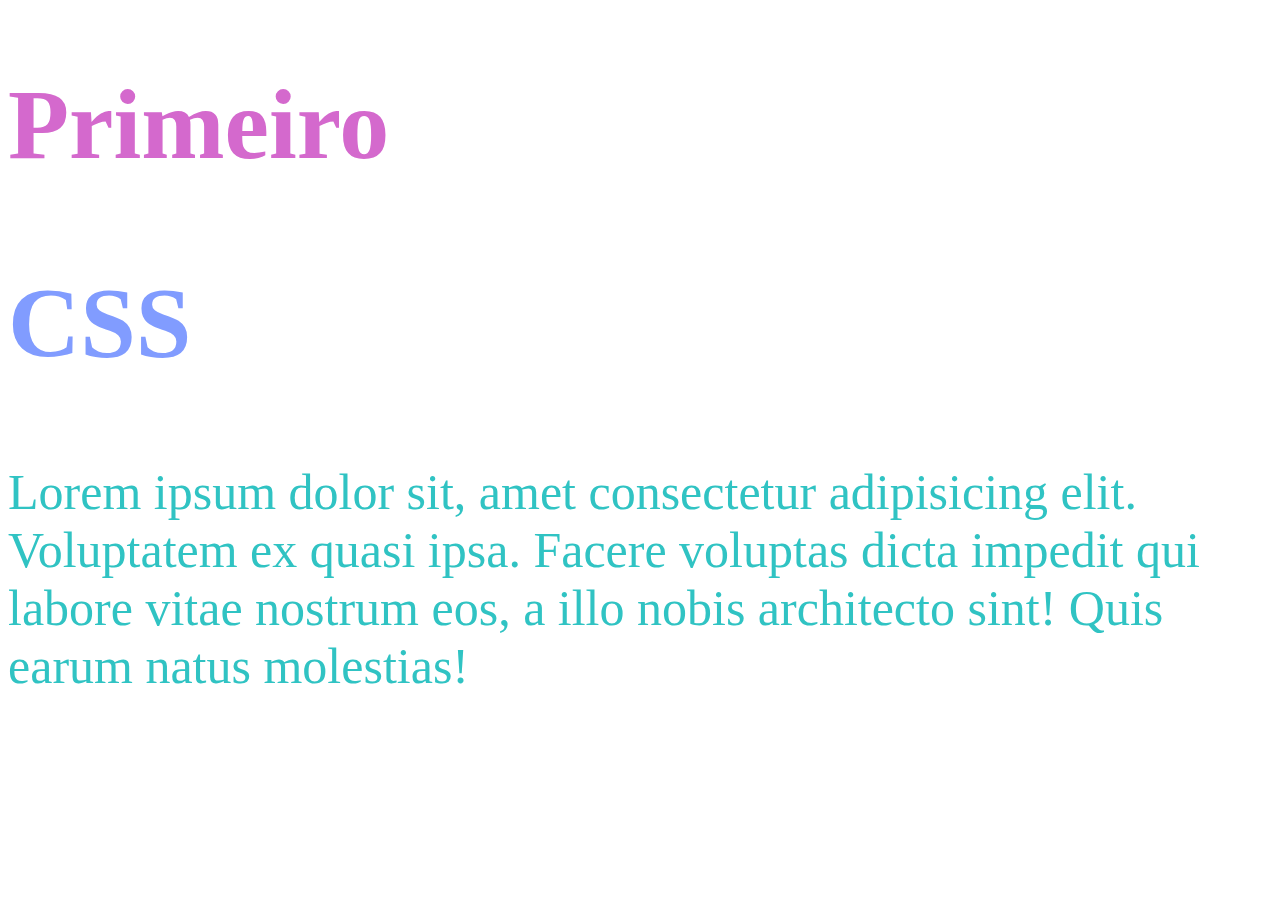
<file: ex01_AdicionarCSS/index.html>
<!DOCTYPE html>
<html lang="pt-BR">
<head>
    <meta charset="UTF-8">
    <meta name="viewport" content="width=device-width, initial-scale=1.0">
    <link rel="stylesheet" href="style.css">
    <title>Adicionando CSS</title>
</head>
<body>
    <h1>Primeiro</h1> 
    <h2>CSS</h2>
    <p>
        Lorem ipsum dolor sit, amet consectetur adipisicing elit. Voluptatem ex quasi ipsa. Facere voluptas dicta impedit qui labore vitae nostrum eos, a illo nobis architecto sint! Quis earum natus molestias!
    </p>
</body>
</html>
</file>
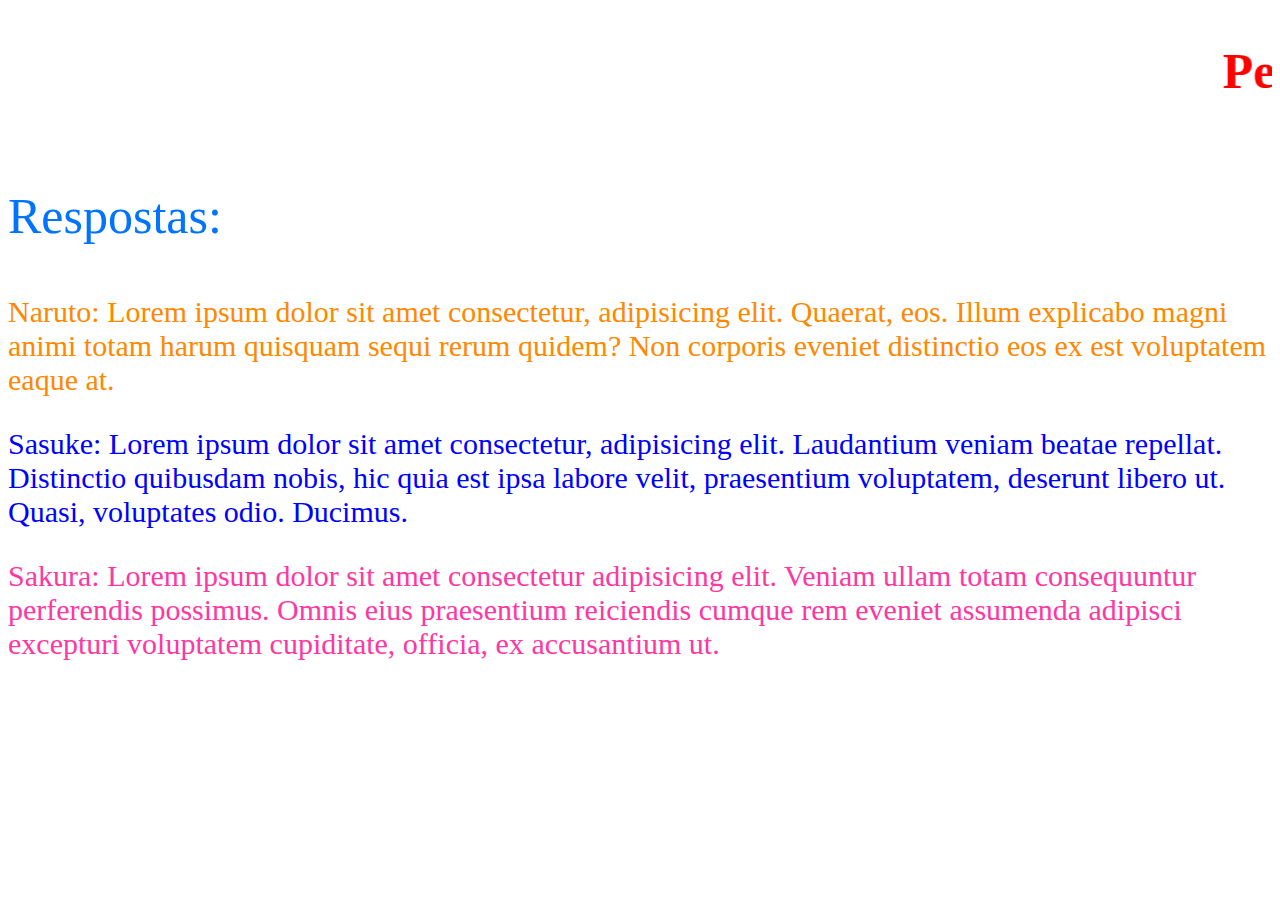
<file: ex02_AdicionarCSSInline/index.html>
<!DOCTYPE html>
<html lang="pt-BR">
<head>
    <meta charset="UTF-8">
    <meta name="viewport" content="width=device-width, initial-scale=1.0">
    <title>Adicionando CSS Inline</title>
</head>
<body>
    <marquee>
    <h1 style="color:rgb(255, 0, 0); font-size: 50px;">Pergunta: Comeria a fruta da burrice do <strong>One Piece?</strong></h1>
    </marquee>
    <p style="color: rgb(0, 115, 255); font-size: 50px;">Respostas:</p>
    <p style="color:rgb(255, 136, 0); font-size: 30px;"> <span>Naruto:</span>
         Lorem ipsum dolor sit amet consectetur, adipisicing elit. Quaerat, eos. Illum explicabo magni animi totam harum quisquam sequi rerum quidem? Non corporis eveniet distinctio eos ex est voluptatem eaque at.</p>
    <p style="color:blue; font-size:30px"> <span>Sasuke:</span> Lorem ipsum dolor sit amet consectetur, adipisicing elit. Laudantium veniam beatae repellat. Distinctio quibusdam nobis, hic quia est ipsa labore velit, praesentium voluptatem, deserunt libero ut. Quasi, voluptates odio. Ducimus.</p>
    <p style="color:rgb(255, 55, 162) ;font-size: 30px;"> <span>Sakura:</span> Lorem ipsum dolor sit amet consectetur adipisicing elit. Veniam ullam totam consequuntur perferendis possimus. Omnis eius praesentium reiciendis cumque rem eveniet assumenda adipisci excepturi voluptatem cupiditate, officia, ex accusantium ut.</p>
</body>
</html>
</file>
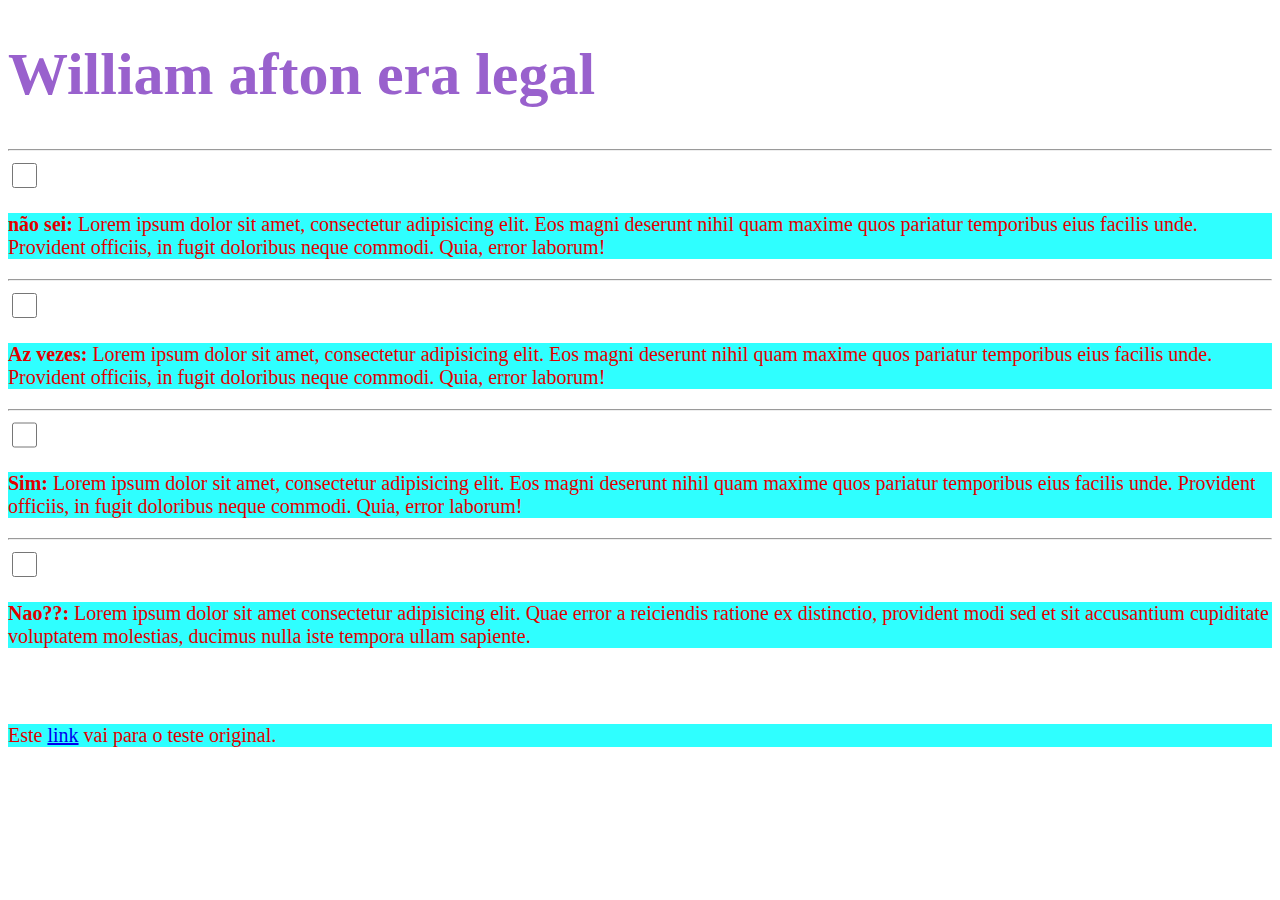
<file: ex03_AdicionarCSSInterno/index.html>
<!DOCTYPE html>
<html lang="pt-BR">
<head>
    <meta charset="UTF-8">
    <meta name="viewport" content="width=device-width, initial-scale=1.0">
    <title>Arquivo com CSS interno</title>
    <style>
        p{
            color:#e10000;
            font-size: 20px;
            background-color: rgb(47, 255, 255);
        }
        h1{
            color:rgb(153, 97, 205);
            font-size: 60px;
        }
        input{
            border: 0px;
            width: 2%;
            height: 2em;
        }
    </style>
</head>
<body>
    <h1>William afton era legal</h1>
    <hr>
    <input type="checkbox" name="termodeconsentimento" id="">
    <p><strong>não sei:</strong> Lorem ipsum dolor sit amet, consectetur adipisicing elit. Eos magni deserunt nihil quam maxime quos pariatur temporibus eius facilis unde. Provident officiis, in fugit doloribus neque commodi. Quia, error laborum!</p>
    <hr>
    <input type="checkbox" name="termodeconsentimento" id="">
    <p><strong>Az vezes:</strong> Lorem ipsum dolor sit amet, consectetur adipisicing elit. Eos magni deserunt nihil quam maxime quos pariatur temporibus eius facilis unde. Provident officiis, in fugit doloribus neque commodi. Quia, error laborum!</p>
    <hr>
    <input type="checkbox" name="termodeconsentimento" id="">
    <p> <strong>Sim:</strong> Lorem ipsum dolor sit amet, consectetur adipisicing elit. Eos magni deserunt nihil quam maxime quos pariatur temporibus eius facilis unde. Provident officiis, in fugit doloribus neque commodi. Quia, error laborum!</p>
    <hr>
    <input type="checkbox" name="termodeconsentimento" id="">
    <p><strong>Nao??:</strong> Lorem ipsum dolor sit amet consectetur adipisicing elit. Quae error a reiciendis ratione ex distinctio, provident modi sed et sit accusantium cupiditate voluptatem molestias, ducimus nulla iste tempora ullam sapiente.</p>
    <br>
    <br>
    <p>Este <a href="https://pt.quizur.com/trivia/voce-conhece-o-william-afton-1nnO4" target="blank">link</a> vai para o teste original.</p>
</body>
</html>
</file>
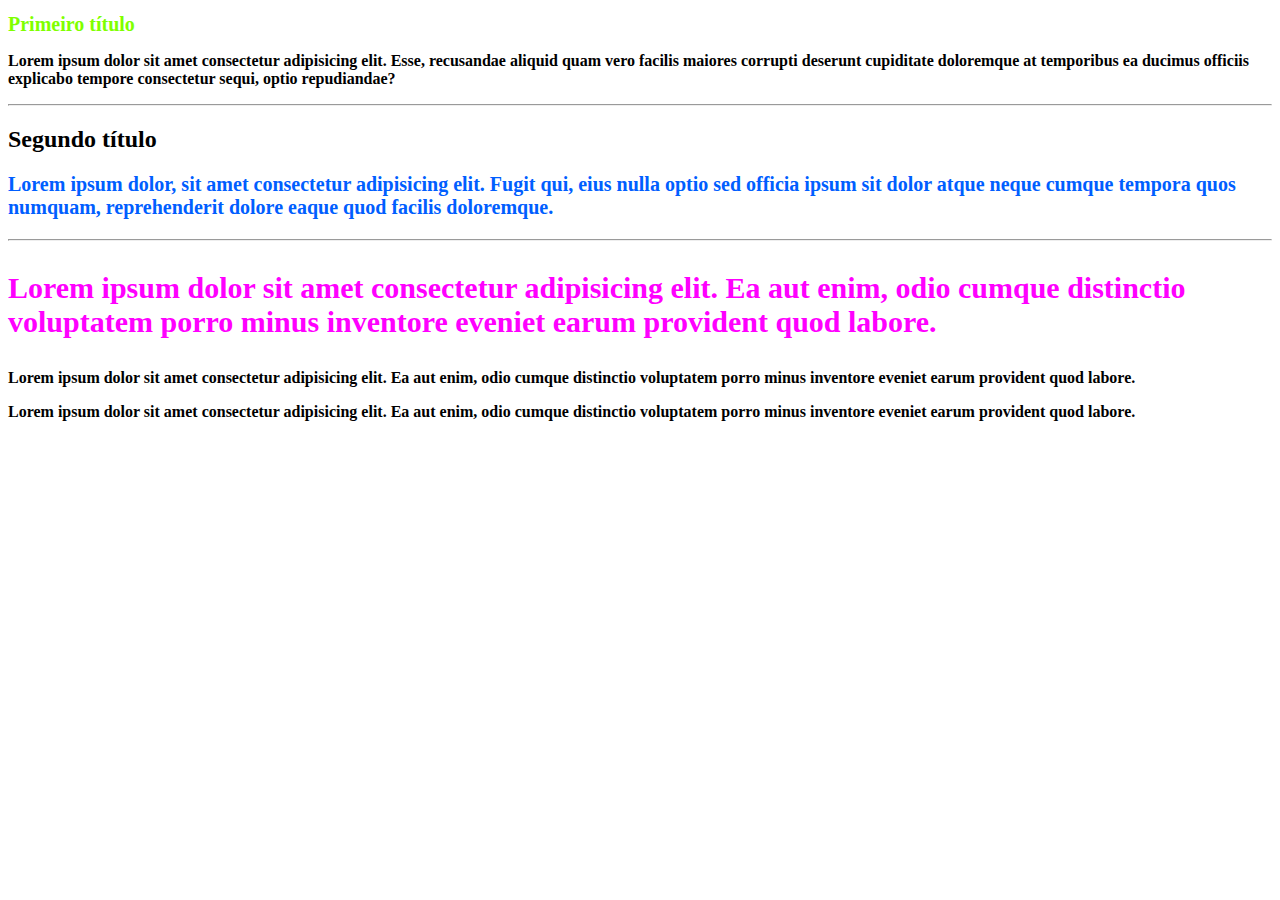
<file: ex04_classeEid/index.html>
<!DOCTYPE html>
<html lang="pt-BR">
<head>
    <meta charset="UTF-8">
    <meta name="viewport" content="width=device-width, initial-scale=1.0">
    <link rel="stylesheet" href="style.css">
    <title>Usando 'classes' e 'id'</title>
</head>
<body>
    <h1>Primeiro título</h1>
    <p>Lorem ipsum dolor sit amet consectetur adipisicing elit. Esse, recusandae aliquid quam vero facilis maiores corrupti deserunt cupiditate doloremque at temporibus ea ducimus officiis explicabo tempore consectetur sequi, optio repudiandae?</p>
    <hr>
    <h2>Segundo título</h2>
    <p id="parag2">Lorem ipsum dolor, sit amet consectetur adipisicing elit. Fugit qui, eius nulla optio sed officia ipsum sit dolor atque neque cumque tempora quos numquam, reprehenderit dolore eaque quod facilis doloremque.</p>
    <hr>
    <p class="p-texto">Lorem ipsum dolor sit amet consectetur adipisicing elit. Ea aut enim, odio cumque distinctio voluptatem porro minus inventore eveniet earum provident quod labore.</p>
    <p>Lorem ipsum dolor sit amet consectetur adipisicing elit. Ea aut enim, odio cumque distinctio voluptatem porro minus inventore eveniet earum provident quod labore.</p>
    <p>Lorem ipsum dolor sit amet consectetur adipisicing elit. Ea aut enim, odio cumque distinctio voluptatem porro minus inventore eveniet earum provident quod labore.</p>
</body>
</html>
</file>
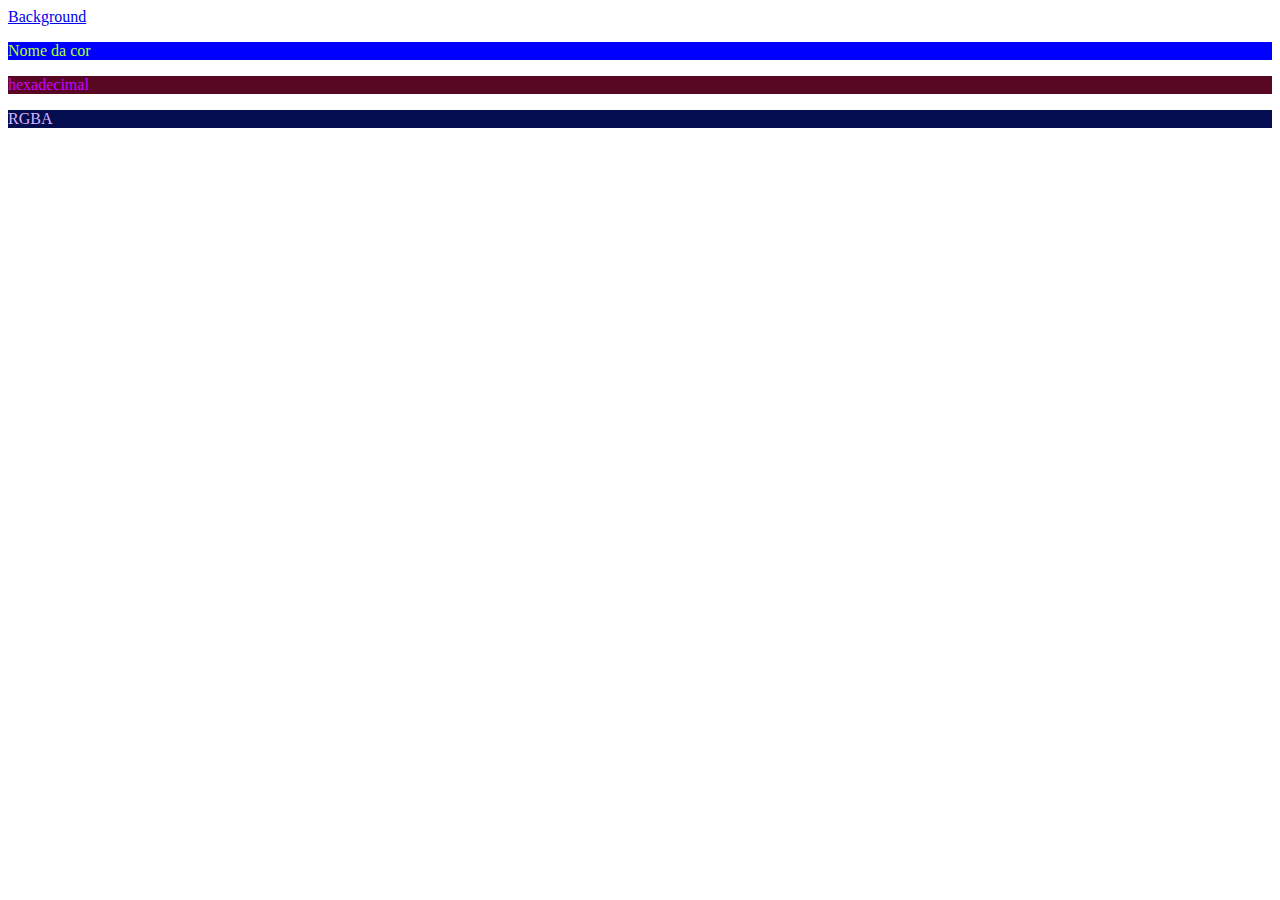
<file: ex05_ModoCores/index.html>
<!DOCTYPE html>
<html lang="pt-BR">
<head>
    <meta charset="UTF-8">
    <meta name="viewport" content="width=device-width, initial-scale=1.0">
    <link rel="stylesheet" href="style.css">
    <title>Modo de Cores</title>
</head>
<body>
    <div>
        <a href="background.html">Background</a>
    </div>
    <div>
        <p class="nome">Nome da cor</p>
        <p class="hexadecimal">hexadecimal</p>
        <p class="RGBA">RGBA</p>
    </div>
</body>
</html>
</file>
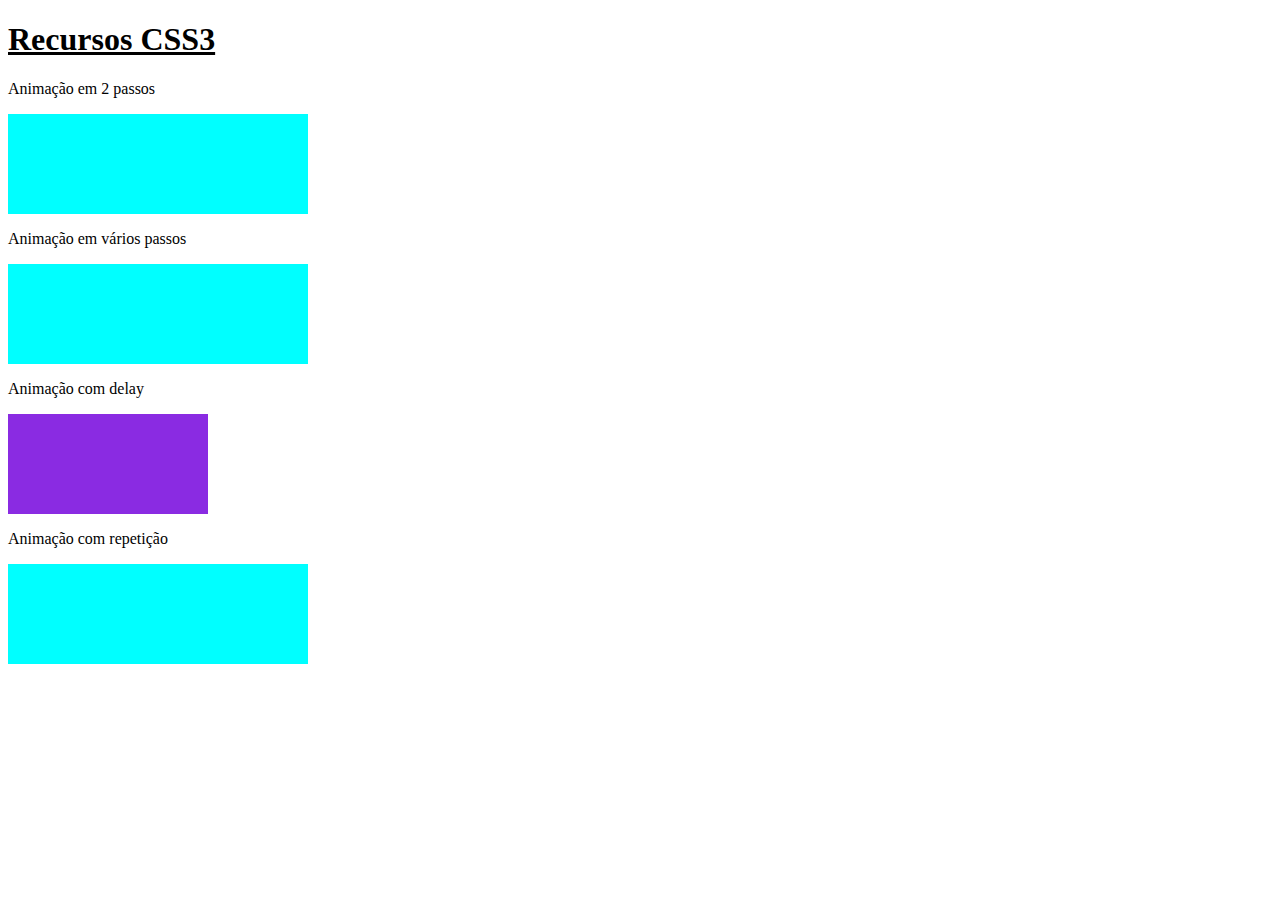
<file: ex06_Animacao/index.html>
<!DOCTYPE html>
<html lang="pt-BR">
<head>
    <meta charset="UTF-8">
    <meta name="viewport" content="width=device-width, initial-scale=1.0">
    <link rel="stylesheet" href="style.css">
    <title>Animação em passos</title>
</head>
<body>
    <!-- a tag 'u' deixa a frase grifada -->
     <h1><u>Recursos CSS3</u></h1>

    <!-- Exemplo de animação em 2 passos -->
     <p>Animação em 2 passos</p>
     <div class="animation-div"></div>

     <!-- Ex de animação em vários passos -->
    <p>Animação em vários passos</p>
    <div class="animation-div2"></div>

    <!-- ex de animação com delay -->
     <p>Animação com delay</p>
     <div class="animation-div3"></div>

    <!-- ex de animação com repetição -->
     <p>Animação com repetição</p>
     <div class="animation-div4"></div>
</body>
</html>
</file>
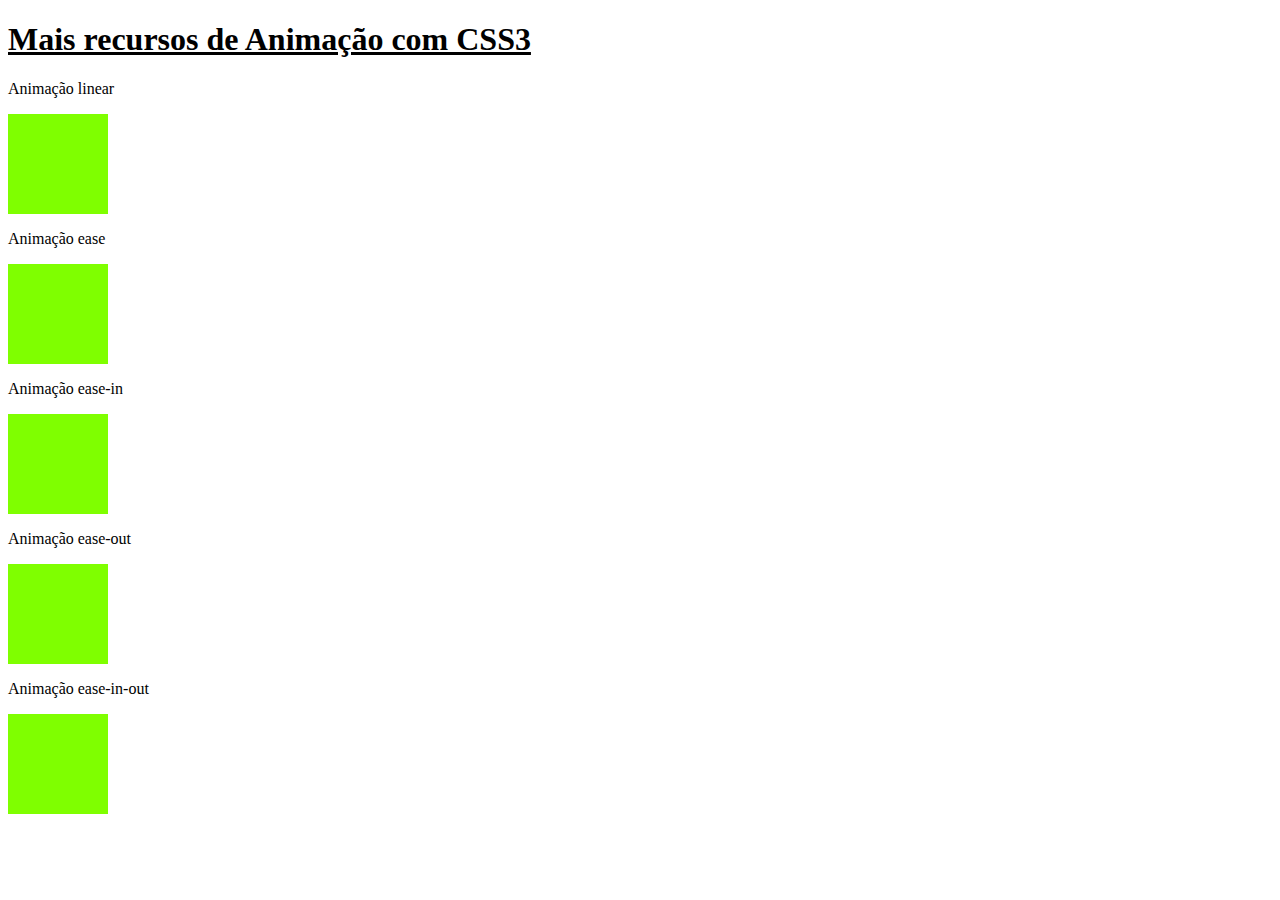
<file: ex07_AnimaçaoTimes/index.html>
<!DOCTYPE html>
<html lang="pt-BR">
<head>
    <meta charset="UTF-8">
    <meta name="viewport" content="width=device-width, initial-scale=1.0">
    <link rel="stylesheet" href="style.css">
    <title>Animação com timming</title>
</head>
<body>
    <h1><u>Mais recursos de Animação com CSS3</u></h1>
    <p>Animação linear</p>
    <div class="box" id="div1"></div>

    <p>Animação ease</p>
    <div class="box" id="div2"></div>

    <p>Animação ease-in</p>
    <div class="box" id="div3"></div>

    <p>Animação ease-out</p>
    <div class="box" id="div4"></div>

    <p>Animação ease-in-out</p>
    <div class="box" id="div5"></div>
</body>
</html>
</file>
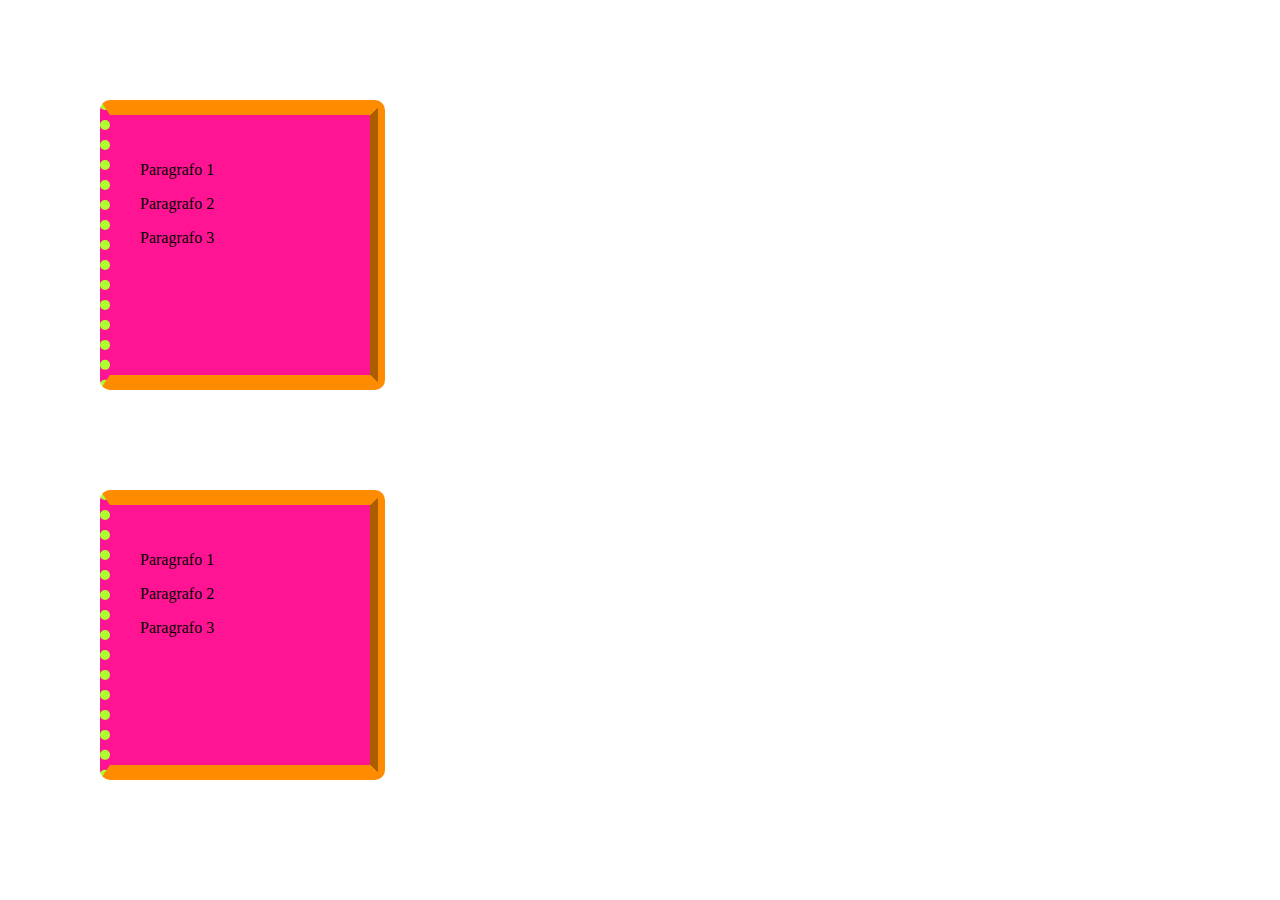
<file: ex08_BoxModelBordas/index.html>
<!DOCTYPE html>
 <html lang="pt-BR">
 <head>
    <meta charset="UTF-8">
    <meta name="viewport" content="width=device-width, initial-scale=1.0">
    <link rel="stylesheet" href="style.css">
    <title>Bordas, padding e margin</title>
 </head>
 <body>
    <div class="boxmodel">
        <!-- p.paragrafo-box*3 -->
        <p class="paragrafo-box">Paragrafo 1</p>
        <p class="paragrafo-box">Paragrafo 2</p>
        <p class="paragrafo-box">Paragrafo 3</p>
    </div>
    <div class="boxmodel">
        <!-- p.paragrafo-box*3 -->
        <p class="paragrafo-box">Paragrafo 1</p>
        <p class="paragrafo-box">Paragrafo 2</p>
        <p class="paragrafo-box">Paragrafo 3</p>
    </div>
 </body>
 </html>
</file>
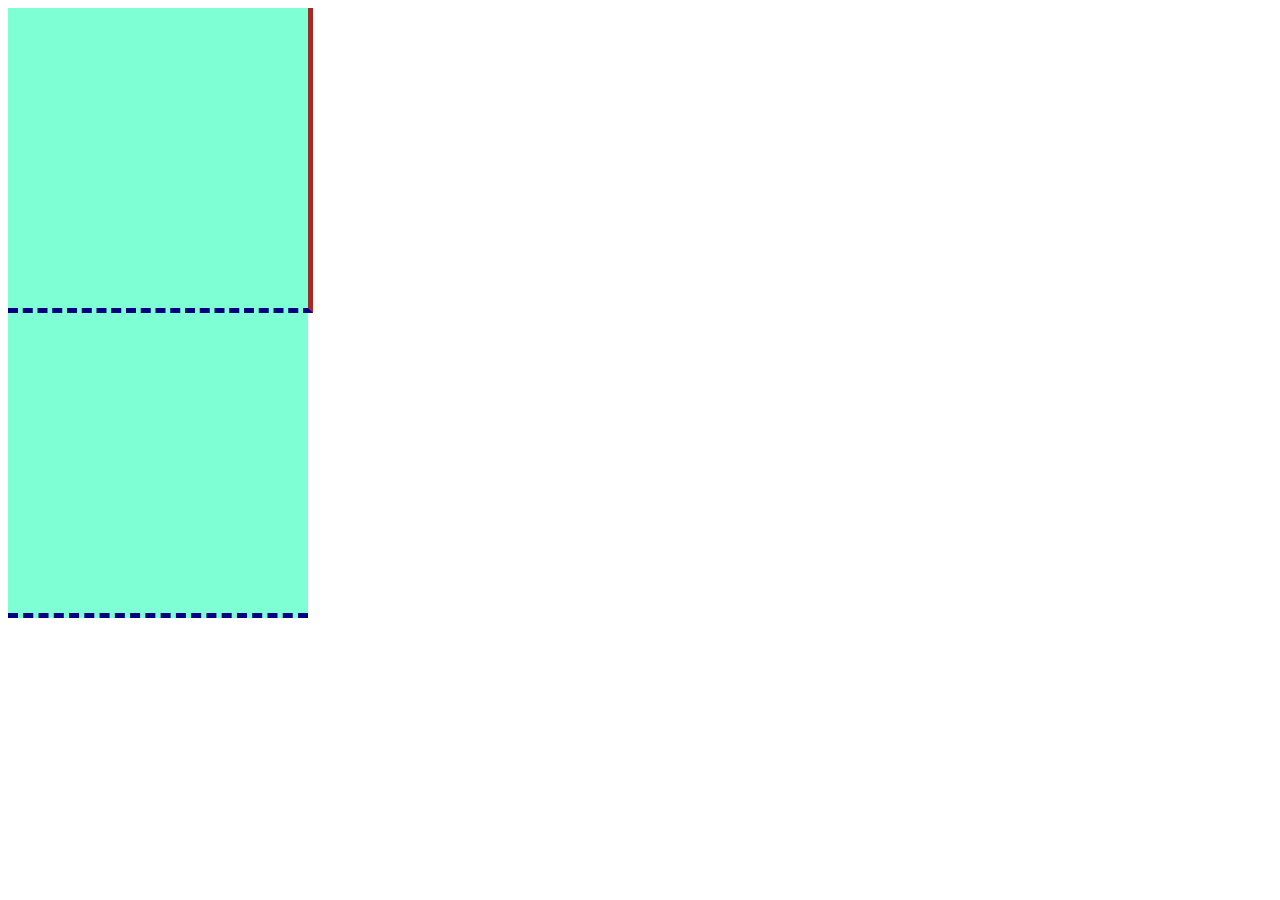
<file: ex09_PositionStatic/index.html>
<!DOCTYPE html>
<html lang="pt-BR">
<head>
    <meta charset="UTF-8">
    <meta name="viewport" content="width=device-width, initial-scale=1.0">
    <link rel="stylesheet" href="style.css">
    <title>Position Static</title>
</head>
<body>
    <div class="posicao static"></div>
    <div class="posicao"></div>
</body>
</html>
</file>
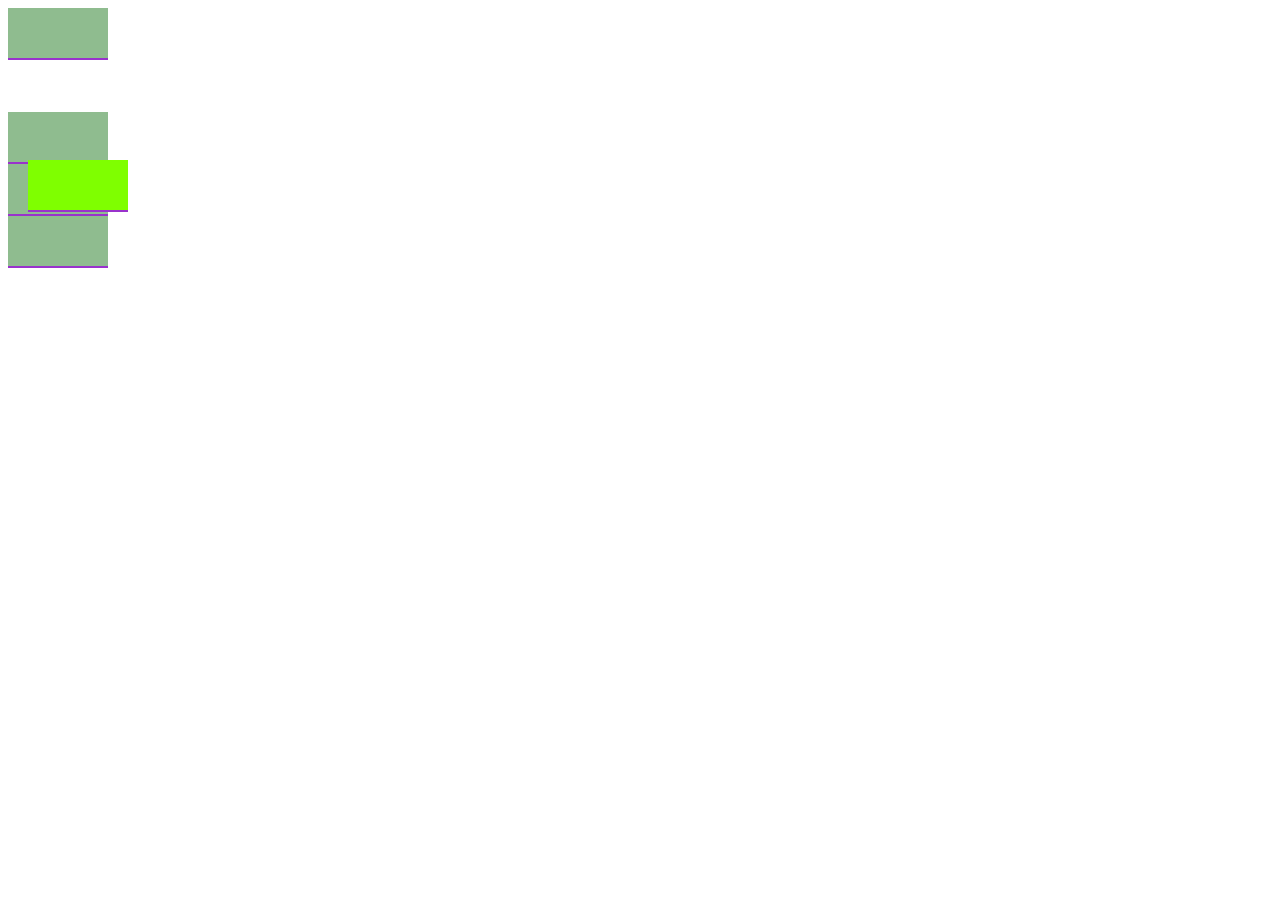
<file: ex10_PositionRelative/index.html>
<!DOCTYPE html>
<html lang="pt-BR">
<head>
    <meta charset="UTF-8">
    <meta name="viewport" content="width=device-width, initial-scale=1.0">
    <link rel="stylesheet" href="style.css">
    <title>Position relative</title>
</head>
<body>
    <!-- div.position*5 -->
     <div class="position static"></div>
     <div class="position relative"></div>
     <div class="position static"></div>
     <div class="position static"></div>
     <div class="position static"></div>
    
</body>
</html>
</file>
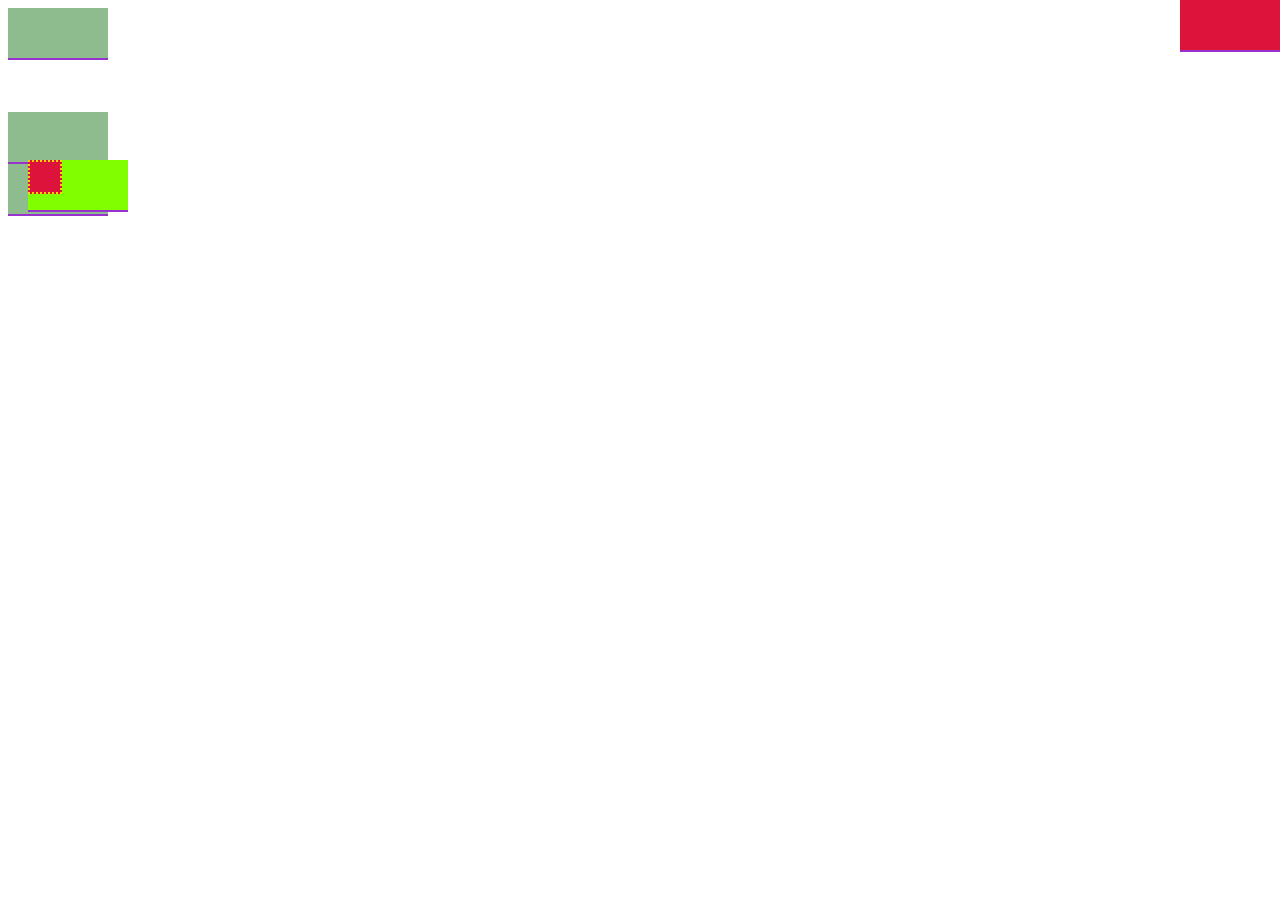
<file: ex11_PositionAbsolute/index.html>
<!DOCTYPE html>
<html lang="pt-BR">
<head>
    <meta charset="UTF-8">
    <meta name="viewport" content="width=device-width, initial-scale=1.0">
    <link rel="stylesheet" href="style.css">
    <title>Position Absolute</title>
</head>
<body>
    <div class="position static"></div>
    <div class="position relative">
        <div class="absolute mini-div"></div>
    </div>
    <div class="position absolute"></div>
    <div class="position static"></div>
    <div class="position static"></div>
</body>
</html>
</file>
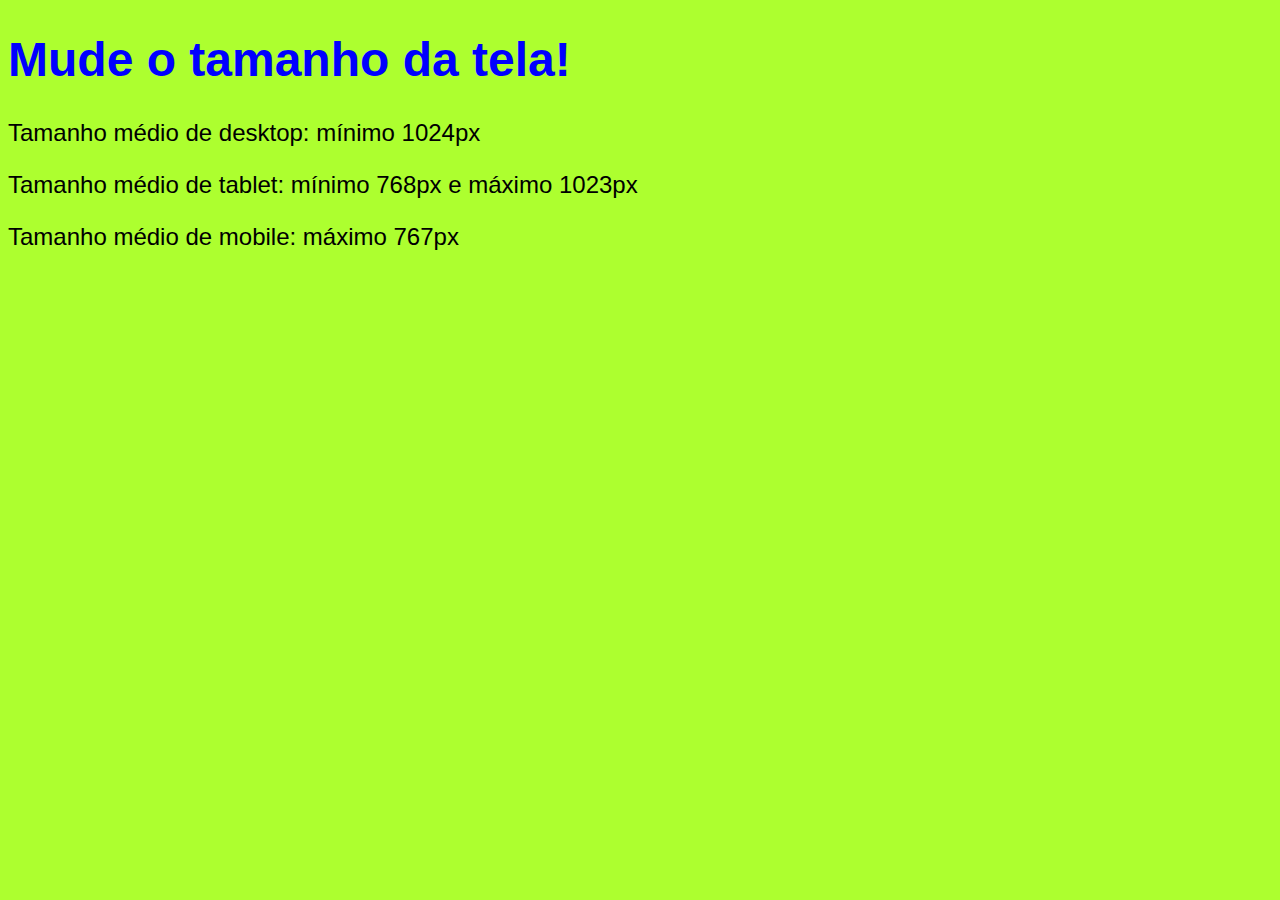
<file: ex14_MediaQueries/index.html>
<!DOCTYPE html>
<html lang="pt-BR">
<head>
    <meta charset="UTF-8">
    <meta name="viewport" content="width=device-width, initial-scale=1.0">
    <link rel="stylesheet" href="style.css">
    <title>Media Queries: mudar conforme o tamanho</title>
</head>
<body>
    <h1>Mude o tamanho da tela!</h1>
    <p>Tamanho médio de desktop: mínimo 1024px</p>
    <p>Tamanho médio de tablet: mínimo 768px e máximo 1023px</p>
    <p>Tamanho médio de mobile: máximo 767px</p>
</body>
</html>
</file>
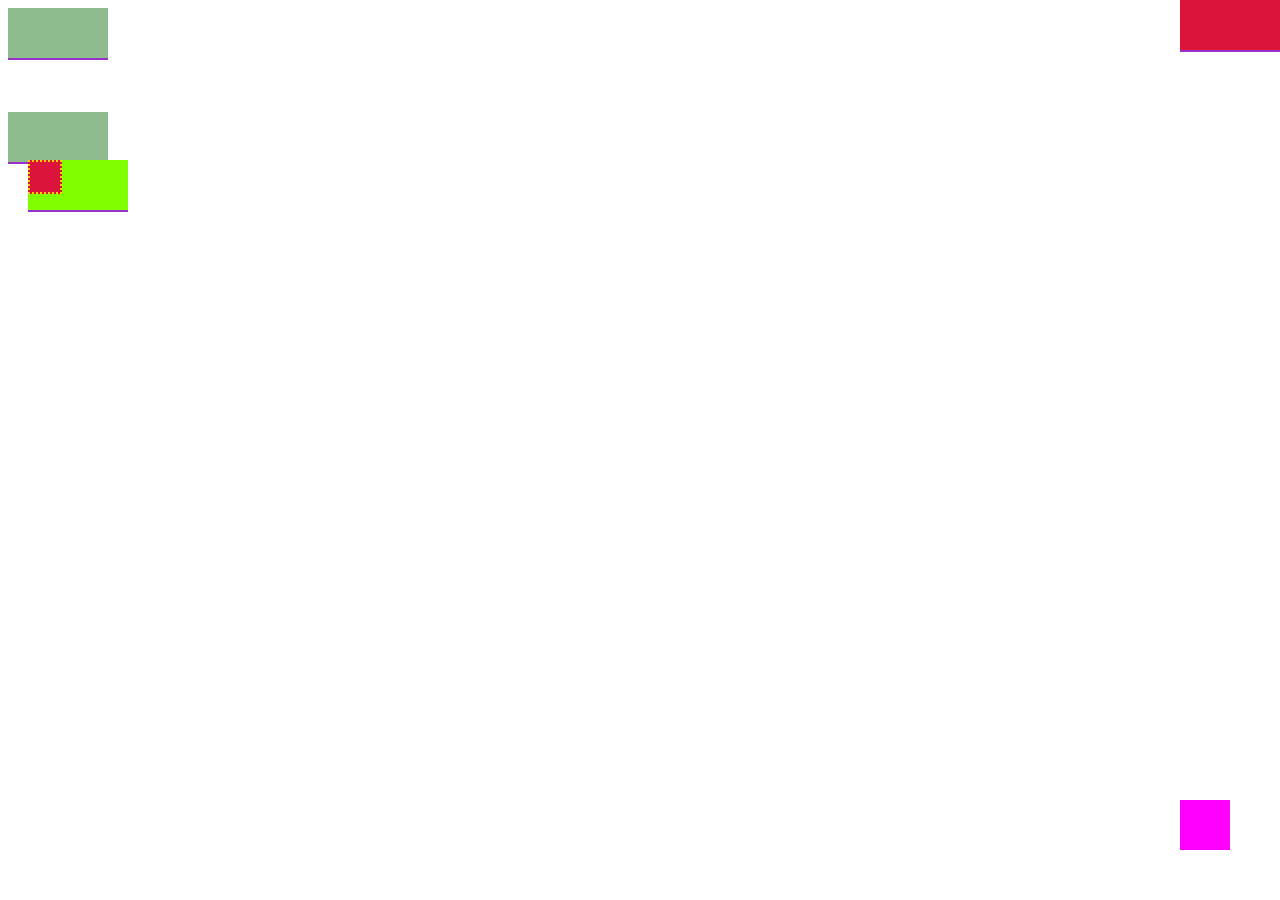
<file: ex12_PositionFixed/ex11_PositionAbsolute/index.html>
<!DOCTYPE html>
<html lang="pt-BR">
<head>
    <meta charset="UTF-8">
    <meta name="viewport" content="width=device-width, initial-scale=1.0">
    <link rel="stylesheet" href="style.css">
    <title>Position Fixed</title>
</head>
<body>
    <div class="position static"></div>
    <div class="position relative">
        <div class="absolute mini-div"></div>
    </div>
    <div class="position absolute"></div>
    <div class="fixed"></div>
    <div class="position static"></div>
</body>
</html>
</file>
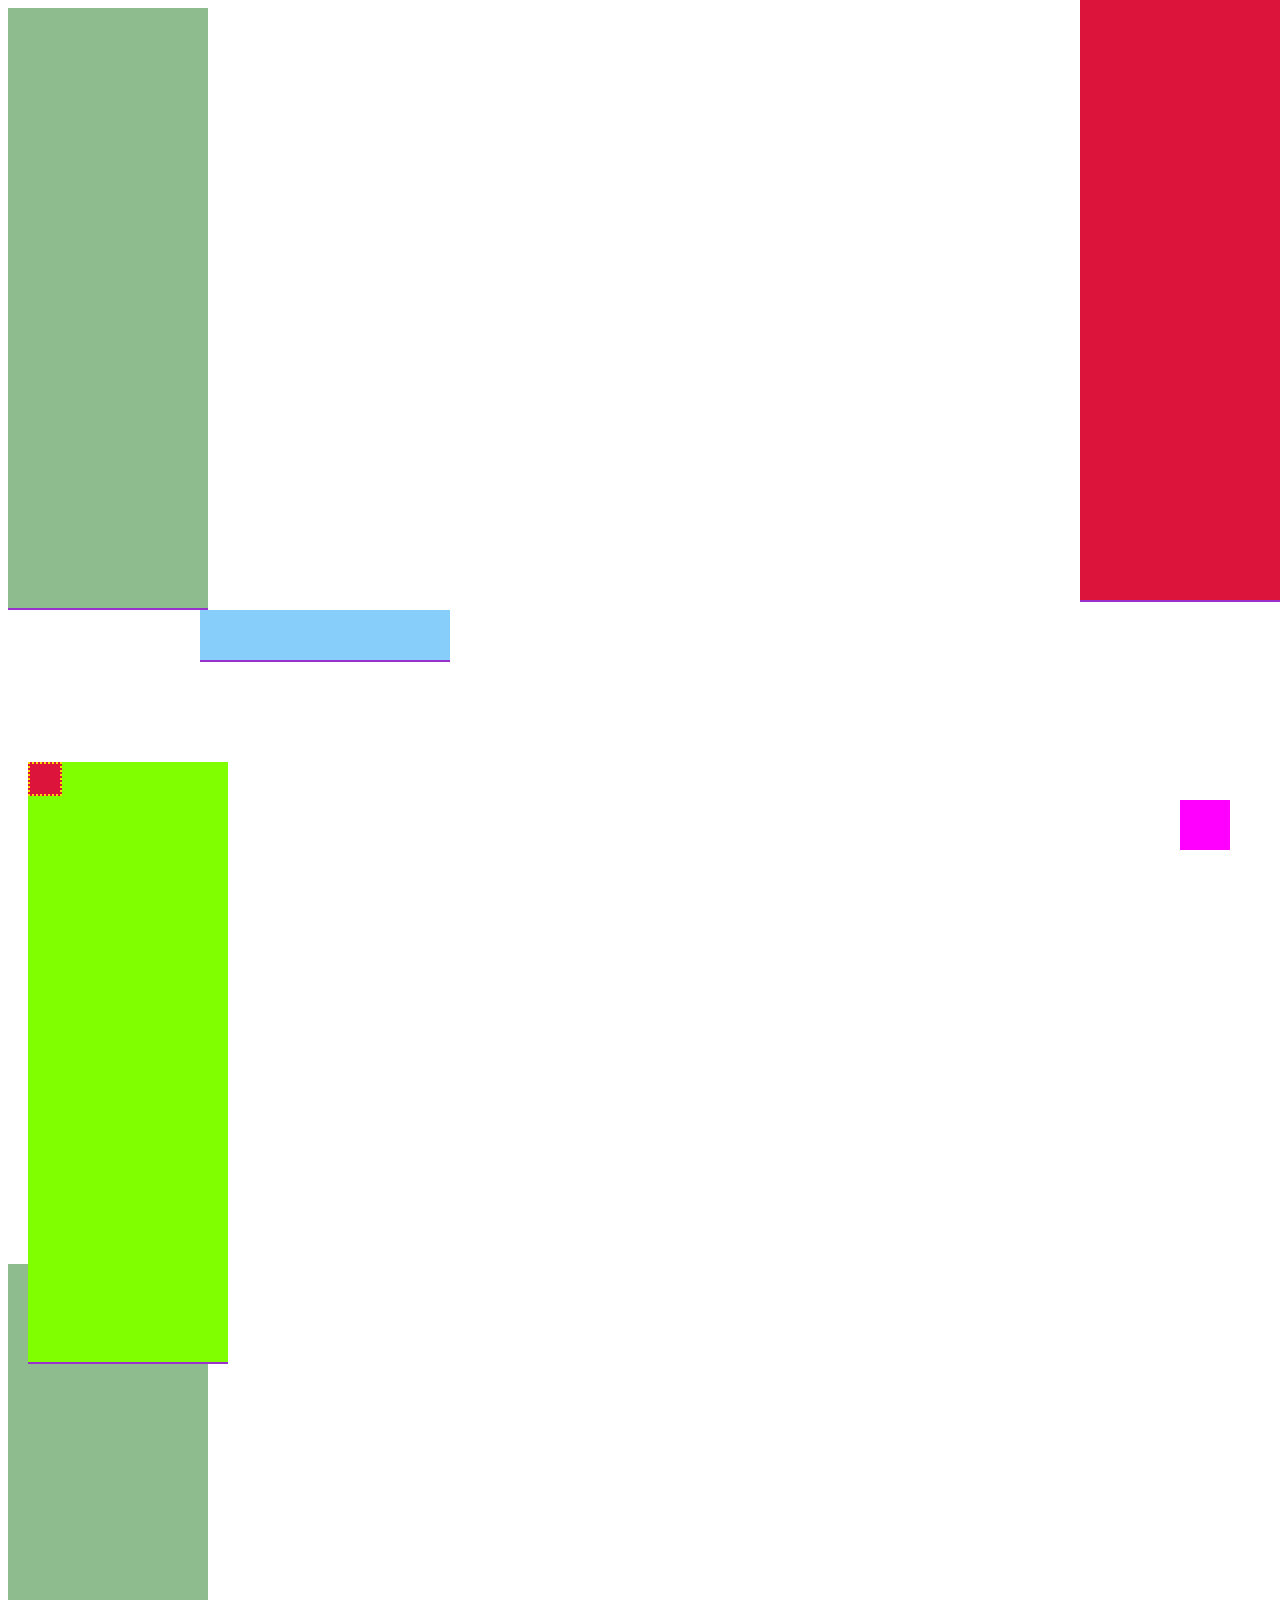
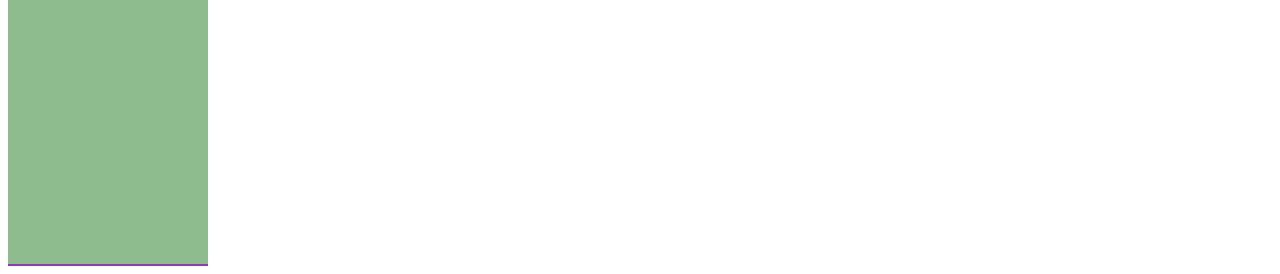
<file: ex13_PositionSticky/ex12_PositionFixed/ex11_PositionAbsolute/index.html>
<!DOCTYPE html>
<html lang="pt-BR">
<head>
    <meta charset="UTF-8">
    <meta name="viewport" content="width=device-width, initial-scale=1.0">
    <link rel="stylesheet" href="style.css">
    <title>Position Sticky</title>
</head>
<body>
    <div class="position static"></div>
    <div class="position sticky"></div>
    <div class="position relative">
        <div class="absolute mini-div"></div>
    </div>
    <div class="position absolute"></div>
    <div class="fixed"></div>
    <div class="position static"></div>
</body>
</html>
</file>
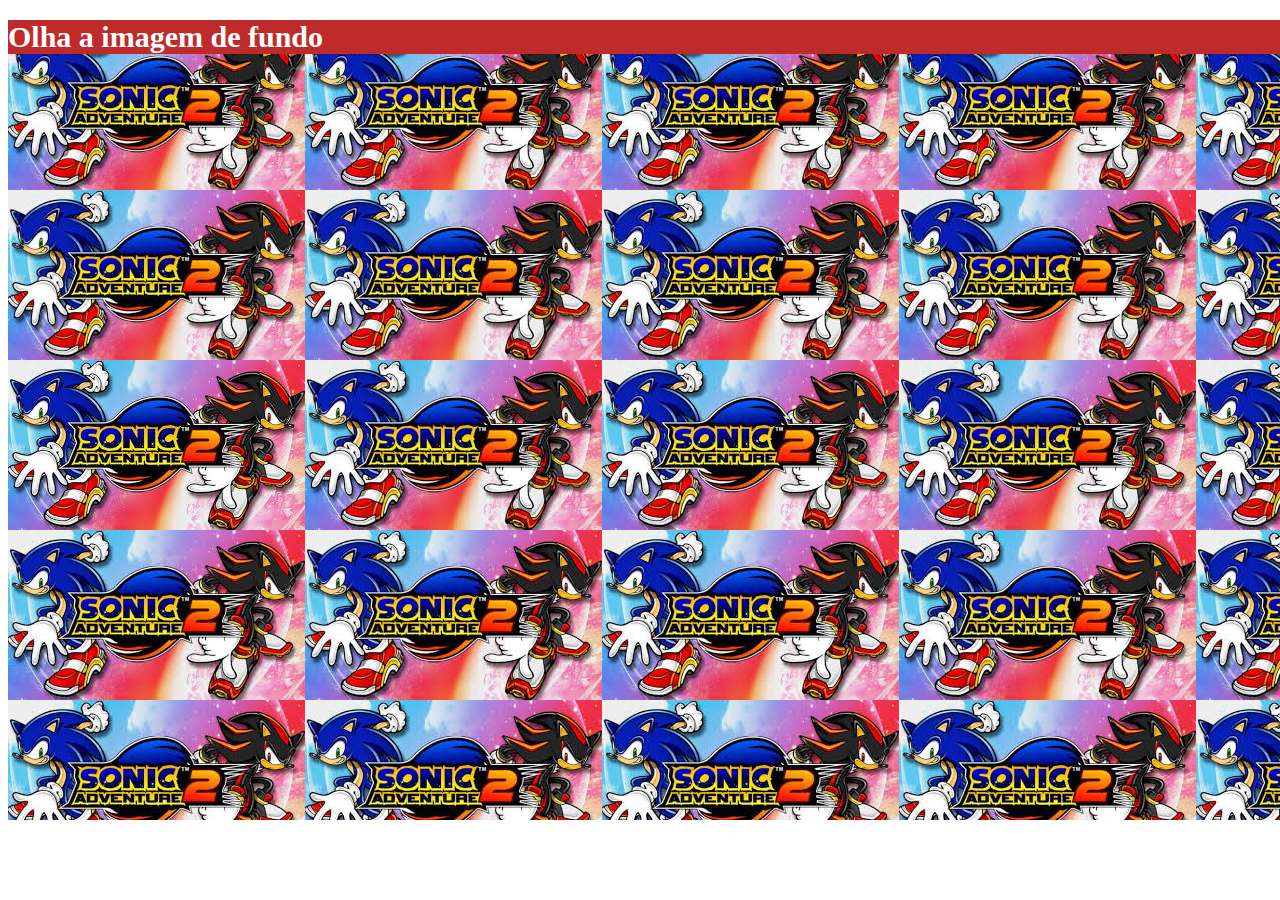
<file: ex05_ModoCores/background.html>
<!DOCTYPE html>
<html lang="pt-BR">
<head>
    <meta charset="UTF-8">
    <meta name="viewport" content="width=device-width, initial-scale=1.0">
    <link rel="stylesheet" href="style.css">
    <title>Imagem de fundo</title>
</head>
<body>
    <div class="div-background">
        <h1 class="titulo-background">Olha a imagem de fundo</h1>
    </div>
</body>
</html>
</file>
<file: ex01_AdicionarCSS/style.css>
/* Usando CSS externo */
h1{
    color:rgb(212, 105, 205);
    font-size: 100px
}
h2{
    color:rgb(129, 156, 255);
    font-size: 100px;
}

p{
    color:rgba(13, 185, 185, 0.854);
    font-size: 50px;
}
</file>
<file: ex04_classeEid/style.css>
/* Adicionando CSS */
/* Com seletor 'TAG' */
h1{
    color:chartreuse;
    font-size: 20px;
}
p{
    font-weight: bold;
}

/* Adicionando CSS */
/* com seletor 'id' */
/* ID não pode ser compartilhado */
#parag2{
    color:rgb(0, 94, 255);
    font-size: 20px;
}

/* Adicionando CSS */
/* com seletor 'class' */
.p-texto{
    color:fuchsia;
    font-size: 30px
}
</file>
<file: ex05_ModoCores/style.css>
/* alterando cor por nome */
.nome{
    color:greenyellow;
    background-color:blue; 
}

/* alterando cor por hexadecimal */
.hexadecimal{
    color:#ca03fc;
    background-color:#580823;
}
.RGBA{
    color:rgba(218, 179, 255, 1);
    background-color:rgba(3, 13, 79, 1);
}
/* Alterando a segunda página */
.titulo-background{
    background-color:rgb(191, 43, 43);
    color:rgb(255, 255, 255);
    font-size: 30px;
}

.div-background{
    background-image: url(sonic2.jpg);
    height: 800px;
    width: 1600px;

}
</file>
<file: ex06_Animacao/style.css>
@keyframes animacao {
    from {background-color: aqua;}
    to {background-color: blue;}
}

@keyframes animacao2 {
    0%{}
    30%{width: 100px;}
    60%{background-color: #eb34eb;}
    80%{left: 100px; background-color:chartreuse;}
    100%{height: 200px;}
}

@keyframes animacao3 {
    from {background-color: aqua;}
    to {background-color: blue;}
}

@keyframes animacao4 {
    0%{}
    30%{width: 100px;}
    60%{background-color: #1f53b5;}
    80%{left: 100px; background-color:rgb(234, 255, 0);}
    100%{height: 200px;}
}

.animation-div{
    width: 300px;
    height: 100px;
    background-color:aqua;
    animation-name: animacao;
    animation-duration: 5s;
}
.animation-div2 {
    width: 300px;
    height: 100px;
    background-color:aqua;
    animation-name: animacao2;
    animation-duration: 5s;
    /* position para mover na tela */
    position: relative;
}

.animation-div3 {
    width: 200px;
    height: 100px;
    background-color: blueviolet;
    position: relative;
    animation-name: animacao3;
    animation-duration: 5s;
    /* tempo de espera */
    animation-delay: 2s;
}

.animation-div4 {
    width: 300px;
    height: 100px;
    background-color:aqua;
    animation-name: animacao4;
    animation-duration: 5s;
    /* position para mover na tela */
    position: relative;
    animation-iteration-count: 6;
}
</file>
<file: ex07_AnimaçaoTimes/style.css>
@keyframes animacao {
    from {left: 0;}
    to {left: 500px;}
}

.box {
    width: 100px;
    height: 100px;
    background-color:chartreuse;
    /* para mover o item na tela */
    position: relative;
    animation-name: animacao;
    animation-duration: 5s;
    animation-iteration-count: infinite;
}

#div1{
    animation-timing-function: linear;
}

#div2{
    animation-timing-function: ease;
}

#div3{
    animation-timing-function: ease-in;
}

#div4{
    animation-timing-function: ease-out;
}

#div5{
    animation-timing-function: ease-in-out;
}
</file>
<file: ex08_BoxModelBordas/style.css>
body {
    margin: 0;
}

.boxmodel {
    /* largura*/
    width: 200px;
    /* altura */
    height: 200px;
    /* cor de fundo*/
    background-color: deeppink;
    /* 'acolchoamento' do conteúdo */
    padding: 30px 30px;
    /* borda */
    border: 15px solid darkorange;
    border-left: 10px dotted greenyellow;
    border-right-style:groove;
    /* mudar as pontas */
    border-radius: 10px;
    margin: 100px 100px;
}
</file>
<file: ex09_PositionStatic/style.css>
.posicao{
    height: 300px;
    width: 300px;
    background-color:aquamarine;
    border-bottom: 5px dashed navy;
}

.static {
    border-right: 5px solid brown;
    position: static;
}
</file>
<file: ex10_PositionRelative/style.css>
.position {
    width: 100px;
    height: 50px;
    background-color: darkseagreen;
    border-bottom: 2px solid darkorchid;
}

.static {
    position: static;
}

.relative {
    position: relative;
    background-color: chartreuse;
    top: 100px;
    left: 20px;
}
</file>
<file: ex11_PositionAbsolute/style.css>
.position {
    width: 100px;
    height: 50px;
    background-color: darkseagreen;
    border-bottom: 2px solid darkorchid;
}

.static {
    position: static;
}

.relative {
    position: relative;
    background-color: chartreuse;
    top: 100px;
    left: 20px;
}

.absolute {
    position: absolute;
    background-color: crimson;
    top: 0;
    right: 0;
}

.mini-div {
    width: 30px;
    height: 30px;
    border: 2px dotted gold;
    top: 0;
    left: 0;
}
</file>
<file: ex14_MediaQueries/style.css>
body{
    background-color:greenyellow;
    font-family: 'Lucida Sans', 'Lucida Sans Regular', 'Lucida Grande', 'Lucida Sans Unicode', Geneva, Verdana, sans-serif;
}
/* telas desktop até 1024px */
@media screen and (min-width:1024px)
{
    h1{font-size: 48px; color:blue;}
    p{font-size: 24px;}
    
}

/* telas tablet mínimo 768px até 1023px */
@media (min-width:768px) and (max-width:1023px){
    h1{font-size: 24px;}
    p{font-size: 20px;}
    body{background-color: burlywood;}
}

/* telas mobile máximo 767px */
@media screen and (max-width:767px) {
    h1{font-size: 20px;}
    p{font-size: 16px;}
    body{background-color: cyan;}
}
</file>
<file: ex12_PositionFixed/ex11_PositionAbsolute/style.css>
.position {
    width: 100px;
    height: 50px;
    background-color: darkseagreen;
    border-bottom: 2px solid darkorchid;
}

.static {
    position: static;
}

.relative {
    position: relative;
    background-color: chartreuse;
    top: 100px;
    left: 20px;
}

.absolute {
    position: absolute;
    background-color: crimson;
    top: 0;
    right: 0;
}

.mini-div {
    width: 30px;
    height: 30px;
    border: 2px dotted gold;
    top: 0;
    left: 0;
}

.fixed {
    position: fixed;
    width: 50px;
    height: 50px;
    background-color: fuchsia;
    right: 50px;
    bottom: 50px;
}
</file>
<file: ex13_PositionSticky/ex12_PositionFixed/ex11_PositionAbsolute/style.css>
/* Aula -> Position

static: flow do html; top, left, right e bottom NÃO alteram a posição. Deixa o conteúdo parado.

relative: flow do html; top, left, right e bottom alteram a posição

absolute: posiciona em qualquer lugar, respeitando o espaço em que se encontra.

fixed: posiciona em qualquer lugar, respeitando o tamanho de exibição do html.

sticky: flow do html, e quando movimenta o scroll da tela ele deixa fixado.
*/

.position {
    width: 200px;
    height: 600px;
    background-color: darkseagreen;
    border-bottom: 2px solid darkorchid;
}

.static {
    position: static;
}

.relative {
    position: relative;
    background-color: chartreuse;
    top: 100px;
    left: 20px;
}

.absolute {
    position: absolute;
    background-color: crimson;
    top: 0;
    right: 0;
}

.mini-div {
    width: 30px;
    height: 30px;
    border: 2px dotted gold;
    top: 0;
    left: 0;
}

.fixed {
    position: fixed;
    width: 50px;
    height: 50px;
    background-color: fuchsia;
    right: 50px;
    bottom: 50px;
}

.sticky {
    width: 250px;
    height: 50px;
    background-color: lightskyblue;
    position: sticky;
    left: 200px;
    top: 0px;
}
</file>
